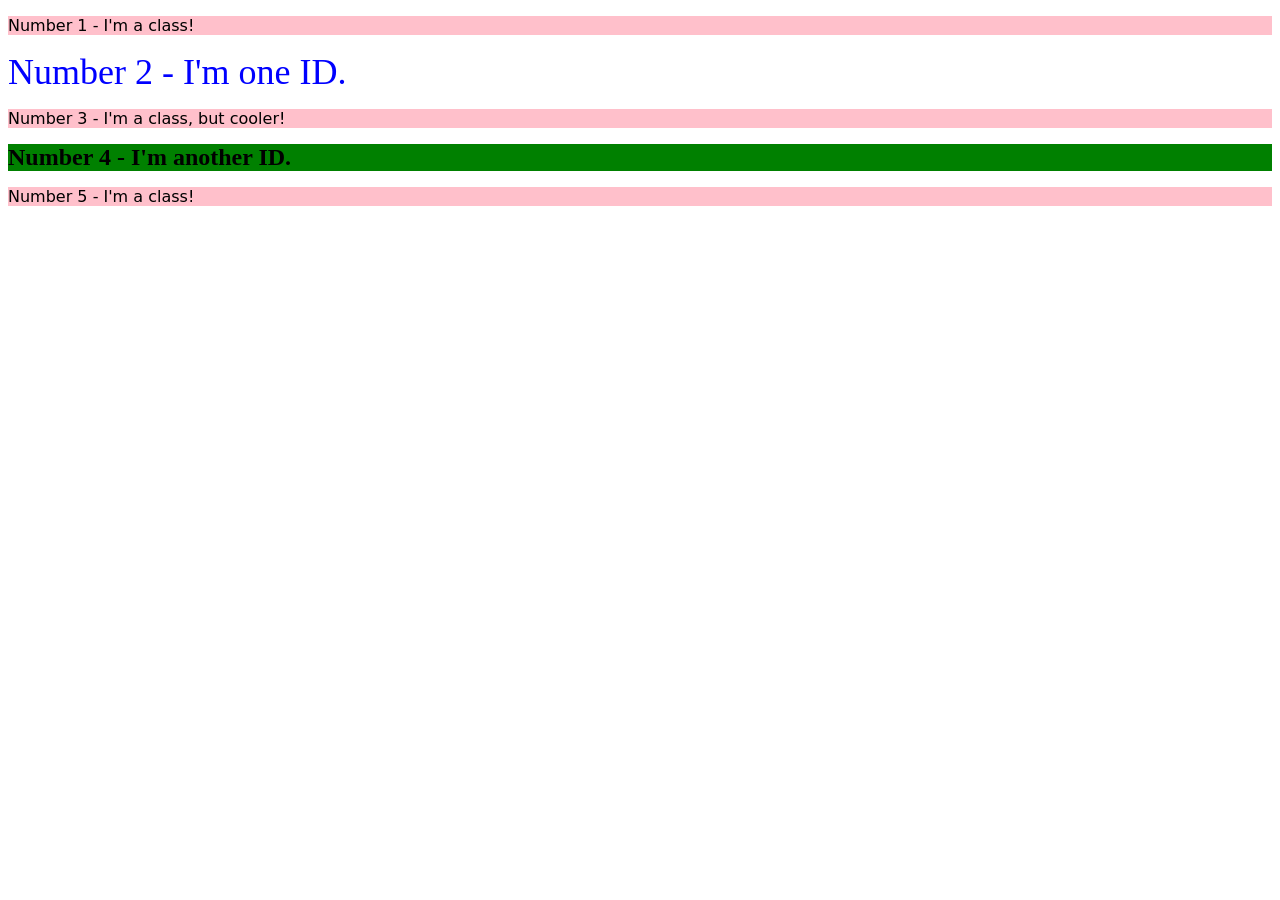
<file: exercise2/index.html>
<!DOCTYPE html>
<html lang="en">
  <head>
    <meta charset="UTF-8">
    <meta http-equiv="X-UA-Compatible" content="IE=edge">
    <meta name="viewport" content="width=device-width, initial-scale=1.0">
    <title>Class and ID Selectors</title>
    <link rel="stylesheet" href="styles.css">
  </head>
  <body>
    <p>Number 1 - I'm a class!</p>
    <div class = "second">Number 2 - I'm one ID.</div>
    <p>Number 3 - I'm a class, but cooler!</p>
    <div class = "fourth">Number 4 - I'm another ID.</div>
    <p>Number 5 - I'm a class!</p>
  </body>
</html>
</file>
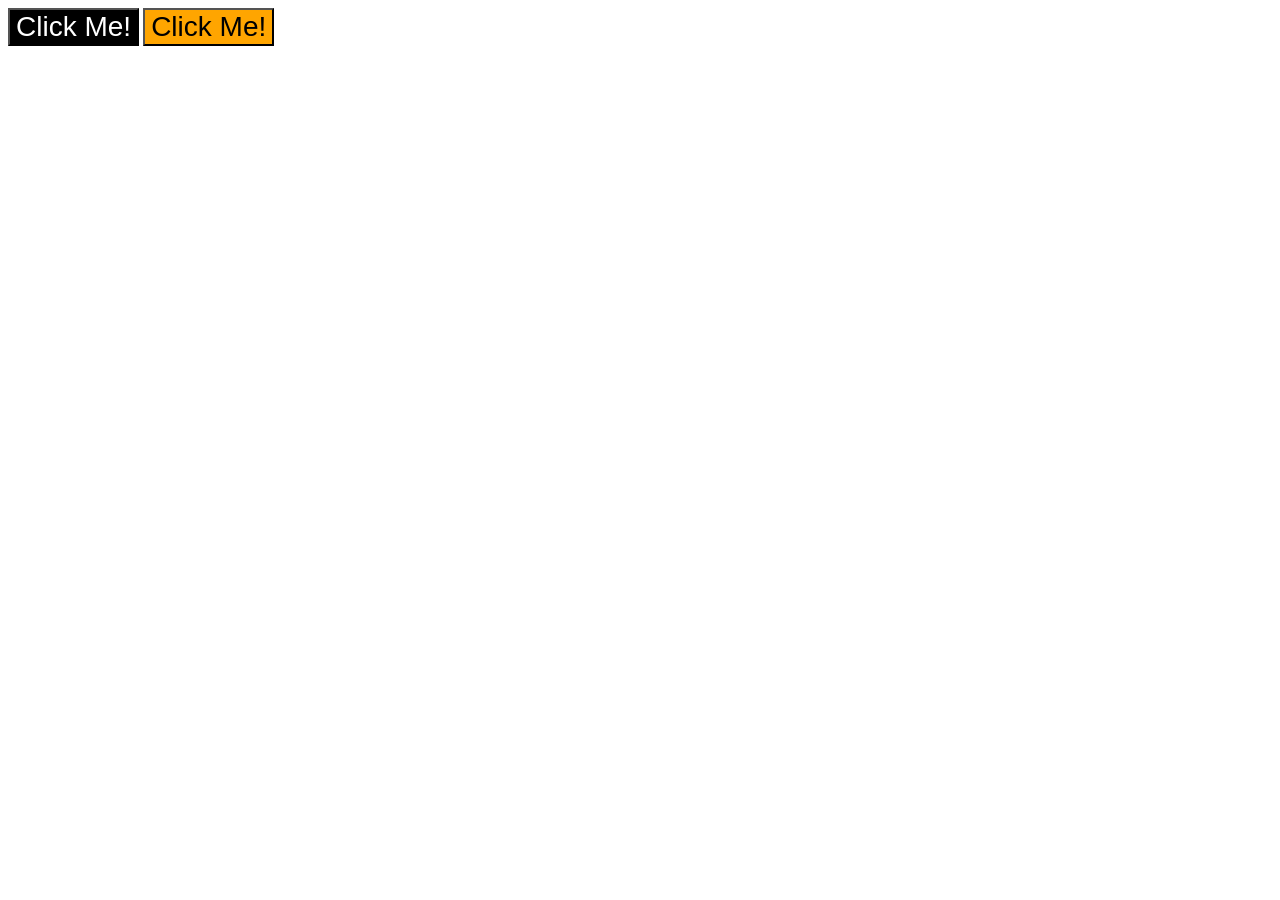
<file: exercise3/index.html>
<!DOCTYPE html>
<html lang="en">
  <head>
    <meta charset="UTF-8">
    <meta http-equiv="X-UA-Compatible" content="IE=edge">
    <meta name="viewport" content="width=device-width, initial-scale=1.0">
    <title>Grouping Selectors</title>
    <link rel="stylesheet" href="style.css">
  </head>
  <body>
    <button class = "button black">Click Me!</button>
    <button class = "button orange">Click Me!</button>
  </body>
</html>
</file>
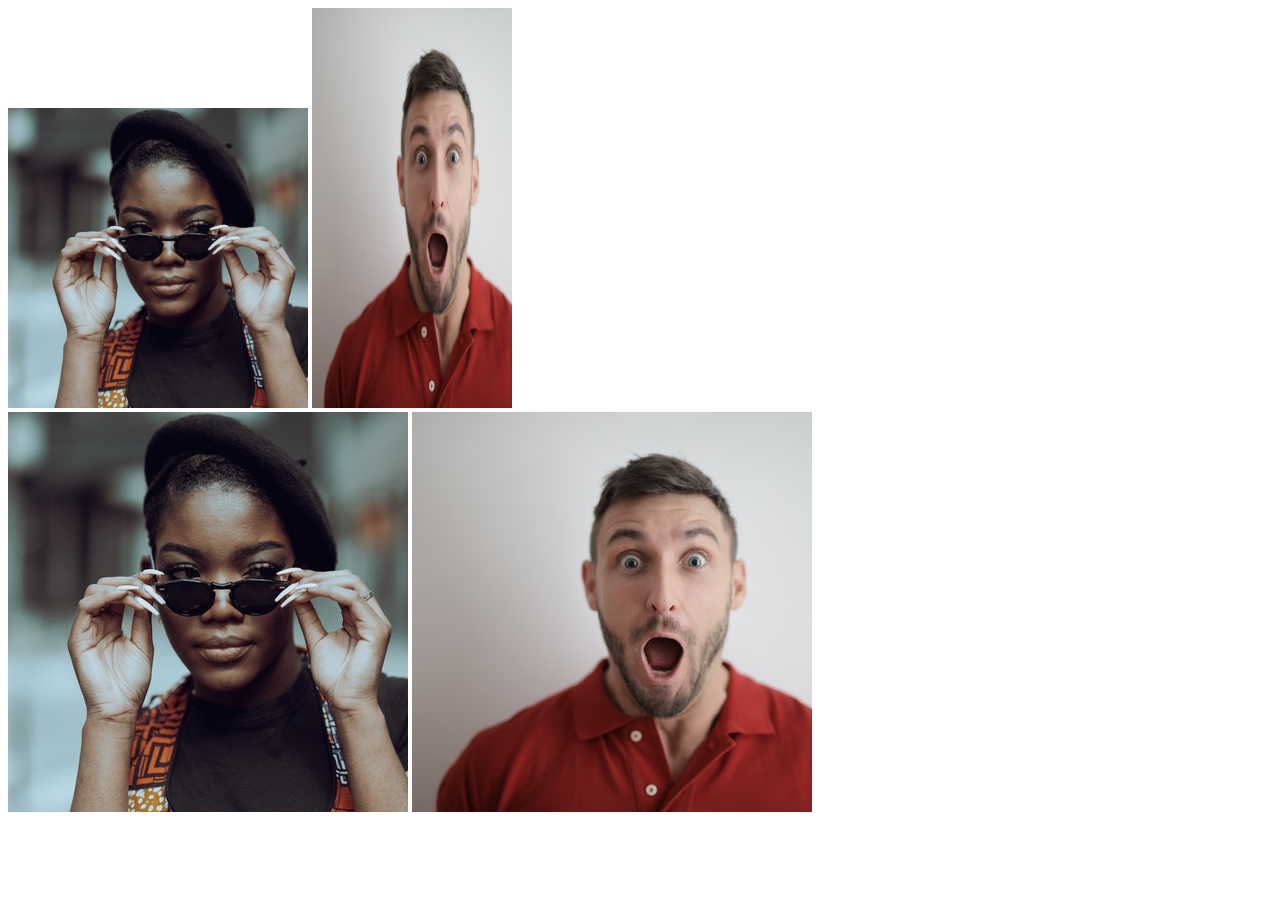
<file: exercise4/04-chaining-selectors/index.html>
<!DOCTYPE html>
<html lang="en">
  <head>
    <meta charset="UTF-8">
    <meta http-equiv="X-UA-Compatible" content="IE=edge">
    <meta name="viewport" content="width=device-width, initial-scale=1.0">
    <title>Chaining Selectors</title>
    <link rel="stylesheet" href="style.css">
  </head>
  <body>
    <!-- Use the classes BELOW this line -->
    <div>
      <img class="avatar proportioned" src="./images/pexels-katho-mutodo-8434791.jpg" alt="Woman with glasses">
      <img class="avatar distorted" src="./images/pexels-andrea-piacquadio-3777931.jpg" alt="Man with surprised expression">
    </div>
    <!-- Use the classes ABOVE this line -->
    <div>
      <img class="original proportioned" src="./images/pexels-katho-mutodo-8434791.jpg" alt="Woman with glasses">
      <img class="original distorted" src="./images/pexels-andrea-piacquadio-3777931.jpg" alt="Man with surprised expression">
    </div>
  </body>
</html>
</file>
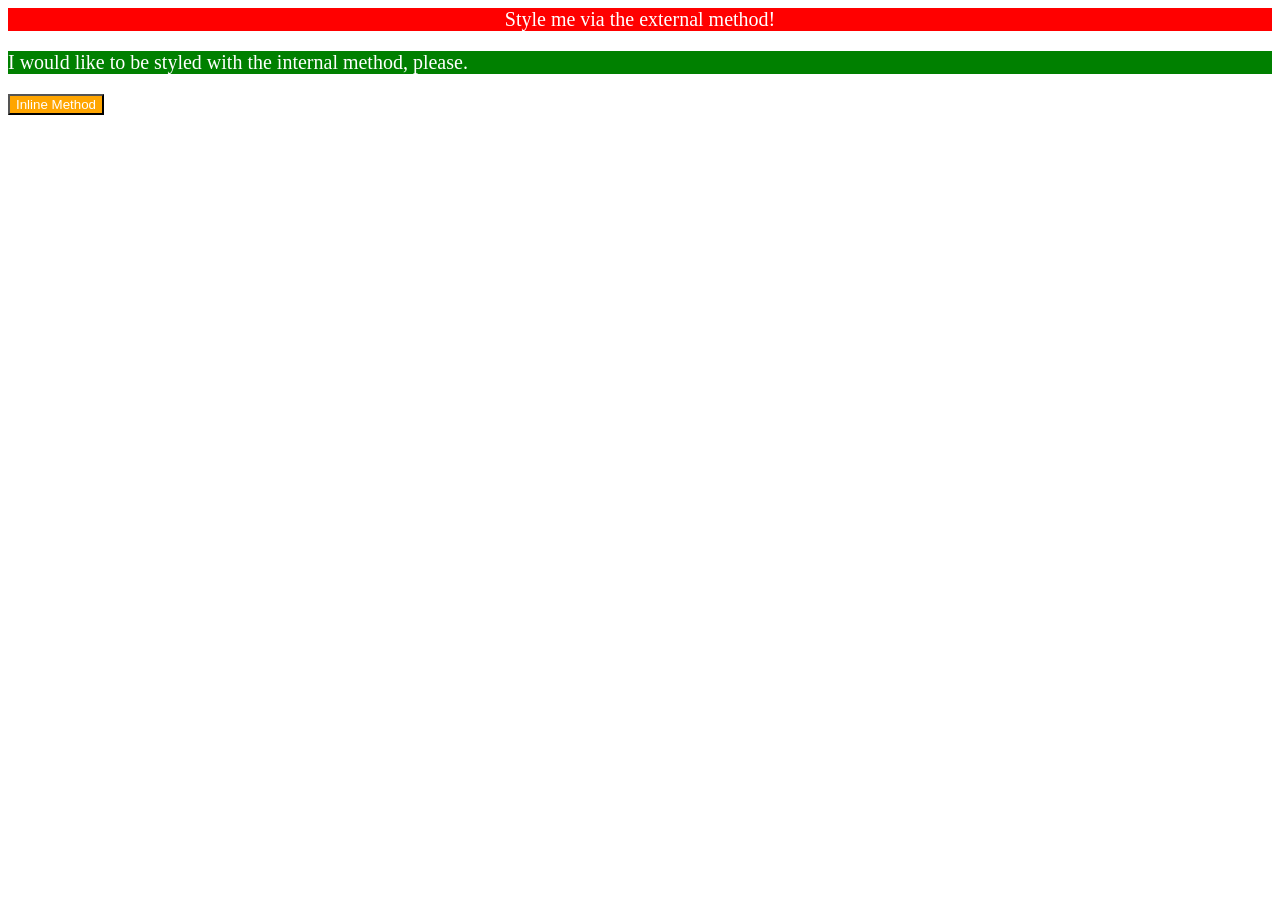
<file: exercise1/index1.html>
<!DOCTYPE html>
<html lang="en">
  <head>
    <style>
      .internal {
        color: white;
        background-color: green;
        font-size: 20px;
      }
    </style>
    <meta charset="UTF-8">
    <meta http-equiv="X-UA-Compatible" content="IE=edge">
    <meta name="viewport" content="width=device-width, initial-scale=1.0">
    <title>Methods for Adding CSS</title>
    <link rel="stylesheet" href="styles.css">
  </head>
  <body>
    <div class = "external">Style me via the external method!</div>

    <p class = "internal center-text">I would like to be styled with the internal method, please.</p>

    <button class = "inline" style = "background-color: orange; color: white;">Inline Method</button>
  </body>
</html>
</file>
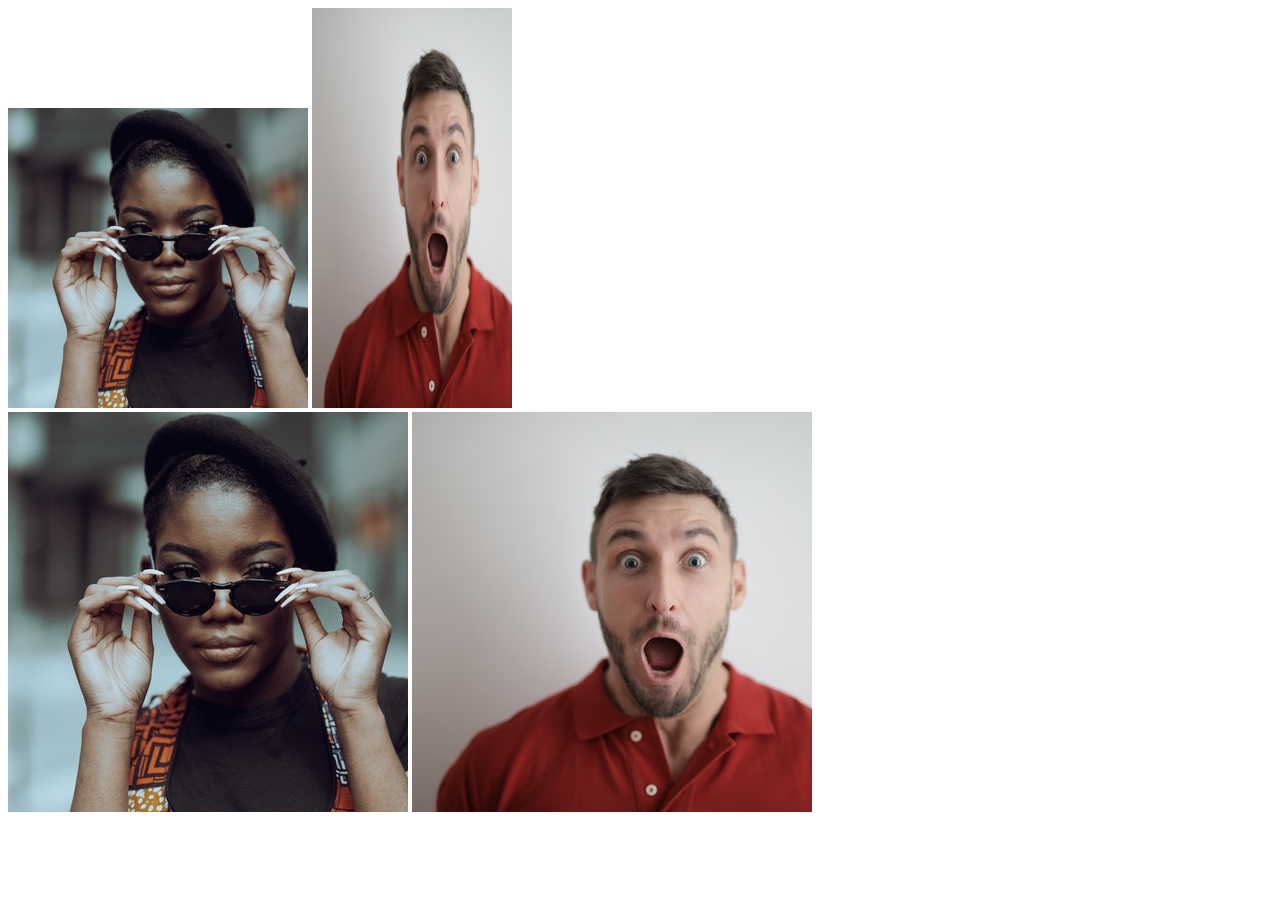
<file: exercise4/04-chaining-selectors/solution/solution.html>
<!DOCTYPE html>
<html lang="en">
  <head>
    <meta charset="UTF-8">
    <meta http-equiv="X-UA-Compatible" content="IE=edge">
    <meta name="viewport" content="width=device-width, initial-scale=1.0">
    <title>Chaining Selectors</title>
    <link rel="stylesheet" href="solution.css">
  </head>
  <body>
    <div>
      <img class="avatar proportioned" src="./images/pexels-katho-mutodo-8434791.jpg" alt="Woman with glasses">
      <img class="avatar distorted" src="./images/pexels-andrea-piacquadio-3777931.jpg" alt="Man with surprised expression">
    </div>
    <div>
      <img class="original proportioned" src="./images/pexels-katho-mutodo-8434791.jpg" alt="Woman with glasses">
      <img class="original distorted" src="./images/pexels-andrea-piacquadio-3777931.jpg" alt="Man with surprised expression">
    </div>
  </body>
</html>
</file>
<file: exercise2/styles.css>
p {
  background-color: pink;
  font-family: Verdana, DejaVu Sans, sans-serif;
}

.second {
  color: blue;
  font-size: 36px;
}

.fourth {
  background-color: green;
  font-size: 24px;
  font-weight: bold;
}
</file>
<file: exercise3/style.css>
.button {
  font-size: 28px;
  font-family: Helvetica, "Times New Roman", sans-serif;
}

.black {
  background-color: black;
  color: white;
}

.orange {
  background-color: orange;
  color: black;
}
</file>
<file: exercise4/04-chaining-selectors/style.css>
.avatar.proportioned {
  width: 300px;
}

.avatar.distorted {
  height: 400px;
  width: 200px;
}
</file>
<file: exercise1/styles.css>
.external {
  color: white;
  background-color: red;
  font-size: 20px;
  text-align: center;
}
</file>
<file: exercise4/04-chaining-selectors/solution/solution.css>
/* height defaults to "auto" so no need to explicitly set it */
.avatar.proportioned {
  width: 300px;
}

.avatar.distorted {
  height: 400px;
  width: 200px;
}
</file>
